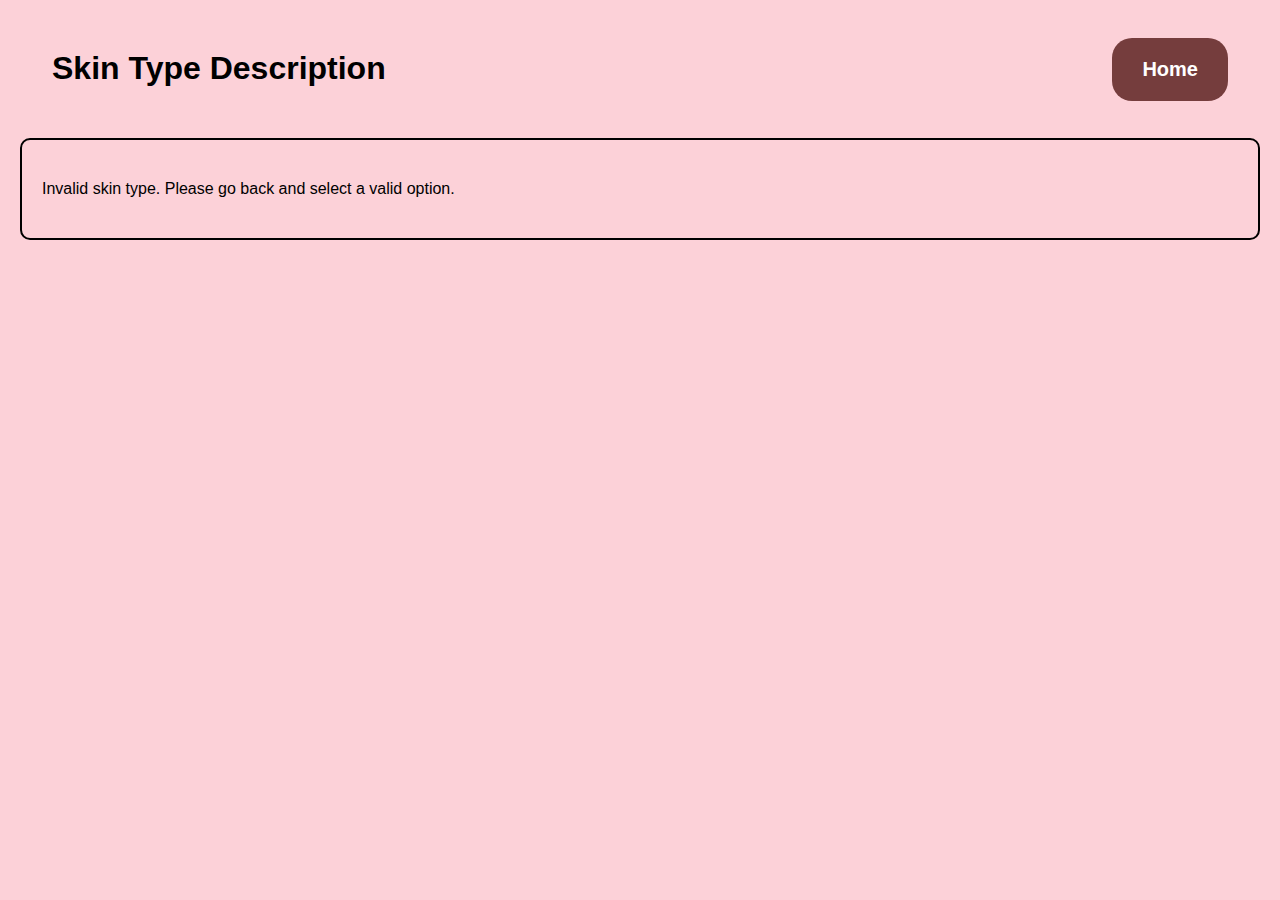
<file: details.html>
<!DOCTYPE html>
<html lang="en">
  <head>
    <meta charset="UTF-8" />
    <meta name="viewport" content="width=device-width, initial-scale=1.0" />
    <title>Skin Type Details</title>
    <style>
      body {
        font-family: Arial, sans-serif;
        line-height: 1.6;
        margin: 20px;
        background-color: rgb(252, 209, 216);
      }

      .header {
        display: flex;
        justify-content: space-between;
        align-items: center;
        padding: 2px 2rem;
      }

      #description {
        margin: 20px 0;
        padding: 20px;
        border: 2px solid #000;
        border-radius: 10px;
      }
      #description img {
        position: absolute;
        right: 65px;
        width: 34%;
        height: 41%;
      }
      h2 {
        color: #333;
      }
      a {
        text-decoration: none;
        color: white;
        background-color: #753d3d;
        font-size: 20px;
        height: 3rem;
        padding: 0 30px;
        padding-top: 15px;
        border-radius: 20px;
        font-weight: bold;
      }
      a:hover {
        text-decoration: none;
        color: #753d3d;
        background-color: white;
        border: 1px solid #753d3d;
        transition: all 0.1s ease-in;
      }
    </style>
  </head>
  <body>
    <div class="header">
      <h1>Skin Type Description</h1>
      <a href="index.html">Home</a>
    </div>
    <div id="description">
      <p>Loading...</p>
    </div>

    <script>
      // Expanded skin type descriptions
      const descriptions = {
        oily: `
        <h2>Oily Skin</h2>
        <p>Oily skin is characterized by overactive sebaceous glands that produce excess sebum, leading to a shiny or greasy appearance. People with oily skin often struggle with enlarged pores, blackheads, whiteheads, and acne.</p>
        <h3>Common Issues:</h3>
        <img src="img/oily1.jpg">
                <ul>
                    <li>Frequent breakouts</li>
                    <li>Clogged pores</li>
                    <li>Makeup not lasting long</li>
                </ul>
                <h3>Tips for Care:</h3>
                <ul>
                    <li>Use gentle, gel-based cleansers to remove excess oil.</li>
                    <li>Incorporate lightweight, oil-free moisturizers.</li>
                    <li>Exfoliate regularly to unclog pores.</li>
                    <li>Use non-comedogenic sunscreen.</li>
                </ul>
            `,
        dry: `
                <h2>Dry Skin</h2>
                <p>Dry skin lacks moisture and natural oils, leading to a rough, flaky, or tight texture. It can feel itchy and look dull if not properly hydrated.</p>
                <h3>Common Issues:</h3>
                <img src="img/dry1.jpg">
                <ul>
                    <li>Flakiness and peeling</li>
                    <li>Fine lines due to dehydration</li>
                    <li>Itchiness or irritation</li>
                </ul>
                <h3>Tips for Care:</h3>
                <ul>
                    <li>Use cream-based or hydrating cleansers.</li>
                    <li>Apply rich, emollient moisturizers to lock in hydration.</li>
                    <li>Incorporate hydrating ingredients like hyaluronic acid or glycerin.</li>
                    <li>Avoid hot water for cleansing.</li>
                </ul>
            `,
        combination: `
                <h2>Combination Skin</h2>
                <p>Combination skin has both oily and dry areas, often with an oily T-zone (forehead, nose, chin) and drier cheeks. It requires a balanced approach to skin care.</p>
                <h3>Common Issues:</h3>
                <img src="img/clay.jpeg">
                <ul>
                    <li>Shiny T-zone with dry patches elsewhere</li>
                    <li>Difficulty finding suitable products</li>
                    <li>Occasional breakouts in oily areas</li>
                </ul>
                <h3>Tips for Care:</h3>
                <ul>
                    <li>Use a gentle, pH-balanced cleanser.</li>
                    <li>Apply lightweight moisturizers on the T-zone and richer creams on drier areas.</li>
                    <li>Spot-treat oily areas with mattifying products.</li>
                    <li>Use face masks targeted for specific areas (e.g., clay for T-zone, hydration for cheeks).</li>
                </ul>
            `,
        sensitive: `
                <h2>Sensitive Skin</h2>
                <p>Sensitive skin is prone to redness, irritation, and reactions to products or environmental factors. It often feels itchy or uncomfortable when exposed to harsh ingredients.</p>
                <h3>Common Issues:</h3>
                <img src="img/aloevera.jpg">
                <ul>
                    <li>Redness and blotchiness</li>
                    <li>Burning or stinging sensations</li>
                    <li>Allergic reactions to skincare products</li>
                </ul>
                <h3>Tips for Care:</h3>
                <ul>
                    <li>Use fragrance-free and hypoallergenic products.</li>
                    <li>Avoid alcohol-based toners and exfoliants.</li>
                    <li>Patch-test new products before use.</li>
                    <li>Incorporate calming ingredients like aloe vera or chamomile.</li>
                </ul>
            `,
        normal: `
                <h2>Normal Skin</h2>
                <p>Normal skin is well-balanced, with no major concerns like excessive oiliness, dryness, or sensitivity. It typically appears healthy, smooth, and even-toned.</p>
                <h3>Common Issues:</h3>
                <img src="img/normal1.jpeg" alt="normal">
                <ul>
                    <li>Occasional dryness or oiliness.</li>
                    <li>Maintaining balance with changing seasons.</li>
                    <li>Losing glow and Ageing.</li>
                </ul>
                <h3>Tips for Care:</h3>
                <ul>
                    <li>Maintain a consistent skincare routine with gentle products.</li>
                    <li>Use lightweight moisturizers to keep the skin hydrated.</li>
                    <li>Protect your skin with broad-spectrum sunscreen daily.</li>
                    <li>Exfoliate 1–2 times a week for a glowing complexion.</li>
                </ul>
            `,
        acne: `
                <h2>Acne-Prone Skin</h2>
                <p>Acne-prone skin is more likely to develop pimples, blackheads, and other forms of acne due to clogged pores, excess oil, or hormonal changes.</p>
                <h3>Common Issues:</h3>
                <img src="img/acne1.webp">
                <ul>
                    <li>Frequent breakouts and blemishes</li>
                    <li>Post-acne marks or scars</li>
                    <li>Inflamed or red skin</li>
                </ul>
                <h3>Tips for Care:</h3>
                <ul>
                    <li>Use salicylic acid or benzoyl peroxide to treat acne.</li>
                    <li>Cleanse your face twice daily to remove dirt and oil.</li>
                    <li>Avoid picking or popping pimples.</li>
                    <li>Incorporate soothing ingredients like niacinamide to reduce redness.</li>
                </ul>
            `,
      };

      // Get the 'type' parameter from the URL
      const urlParams = new URLSearchParams(window.location.search);
      const skinType = urlParams.get("type");

      // Display the corresponding description
      const descriptionDiv = document.getElementById("description");
      if (descriptions[skinType]) {
        descriptionDiv.innerHTML = descriptions[skinType];
      } else {
        descriptionDiv.innerHTML = `<p>Invalid skin type. Please go back and select a valid option.</p>`;
      }
    </script>
  </body>
</html>
</file>
